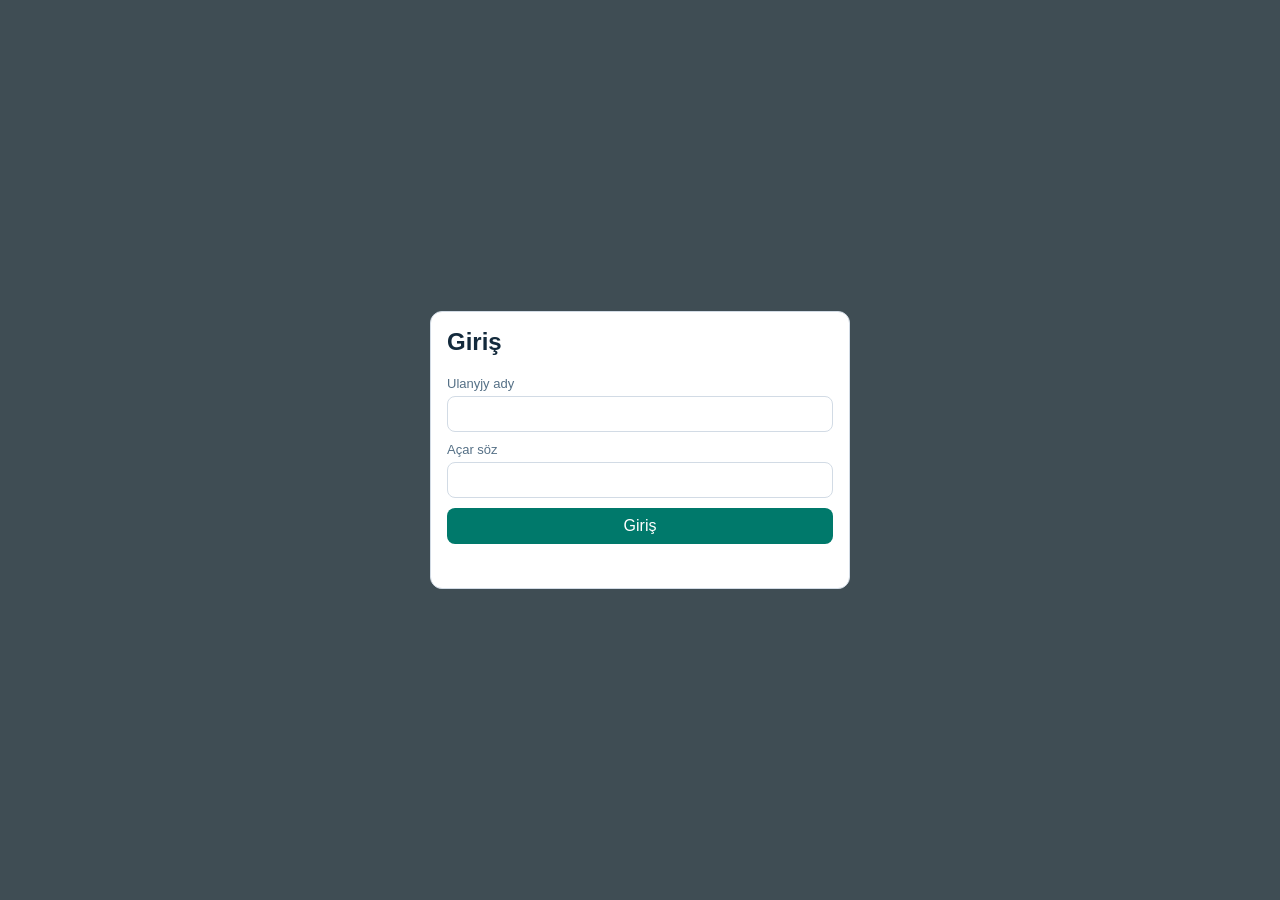
<file: web-app/index.html>
<!doctype html>
<html lang="en">
  <head>
    <meta charset="UTF-8" />
    <meta name="viewport" content="width=device-width, initial-scale=1.0" />
    <title>Ulanyş - Dashboard</title>
    <link rel="icon" type="image/png" href="./assets/app_icon.png" />
    <link rel="stylesheet" href="./styles.css" />
  </head>
  <body>
    <div id="loginOverlay" class="overlay">
      <div class="login-card">
        <h2 data-i18n="loginTitle">Login</h2>
        <form id="loginForm" class="form-grid">
          <label><span data-i18n="username">Username</span> <input id="loginUsernameInput" type="text" required /></label>
          <label><span data-i18n="password">Password</span> <input id="loginPasswordInput" type="password" required /></label>
          <button type="submit" data-i18n="loginButton">Login</button>
        </form>
        <p id="loginStatus" class="status"></p>
      </div>
    </div>

    <div id="authContent" class="hidden">
      <header class="topbar">
        <div class="topbar-left">
          <a class="brand" href="./index.html">
            <img src="./assets/logo.png" alt="Logo" width="200" height="48" style="height:40px; width:auto; max-width:260px;" />
          </a>
          <nav id="topNav" class="topnav"></nav>
        </div>
        <div class="topbar-actions">
          <button id="logoutBtn" type="button" data-i18n="logout">Logout</button>
        </div>
      </header>

      <main class="layout">
      <section class="panel">
        <div class="row-between">
          <div>
            <h2 data-i18n="dashboardDevicesTitle">Devices</h2>
            <div id="devicesCount" class="section-count"></div>
          </div>
        </div>
        <div class="filters">
          <label><span data-i18n="searchDeviceId">Search Device ID</span> <input id="searchInput" type="text" placeholder="e.g. TAB001" data-i18n-placeholder="searchDeviceIdPlaceholder" /></label>
          <label><span data-i18n="faculty">Faculty</span> <select id="mainFilter"></select></label>
          <label><span data-i18n="yearIntake">Year Intake</span> <select id="subFilter"></select></label>
        </div>
        <div class="devices-table-wrap">
          <table>
            <thead>
              <tr>
                <th class="table-checkbox"><input id="selectAllDashboardDevices" type="checkbox" /></th>
                <th data-i18n="deviceId">Device ID</th>
                <th data-i18n="ownerName">Owner Name</th>
                <th data-i18n="faculty">Faculty</th>
                <th data-i18n="year">Year</th>
                <th data-i18n="lastSeen">Last Seen</th>
                <th class="conn-col" data-i18n="connection">Connection</th>
              </tr>
            </thead>
            <tbody id="devicesBody"></tbody>
          </table>
        </div>
        <div id="paginationWrap"></div>
      </section>

      <section class="panel">
        <h2 data-i18n="deviceDetails">Device Details</h2>
        <div id="selectedDeviceWrap" class="hidden">
          <p id="selectedDeviceLabel"></p>
          <div class="range-row">
            <label><span data-i18n="from">From</span>
              <div class="date-picker-wrap">
                <input id="fromDateDisplay" type="text" placeholder="dd/mm/yyyy" readonly />
                <input id="fromDateInput" type="date" class="hidden-date-input" />
              </div>
            </label>
            <label><span data-i18n="to">To</span>
              <div class="date-picker-wrap">
                <input id="toDateDisplay" type="text" placeholder="dd/mm/yyyy" readonly />
                <input id="toDateInput" type="date" class="hidden-date-input" />
              </div>
            </label>
          </div>
          <div class="summary-grid">
            <div class="summary-card">
              <div class="summary-title" id="screenTimeTitle" data-i18n="screenTime">Screen Time</div>
              <div class="summary-value" id="screenTimeValue">0h 0m</div>
              <div class="summary-sub" id="screenTimeRange"></div>
            </div>
            <div class="summary-card usage-chart-card">
              <div class="summary-title" data-i18n="appUsage">App Usage</div>
              <div id="usageChartEmpty" class="summary-sub" data-i18n="noAppUsageYet">No app usage yet.</div>
              <div id="usageChartBody" class="usage-chart hidden"></div>
            </div>
          </div>
          <div class="daily-usage">
            <h4 data-i18n="dailyUsage">Daily Usage</h4>
            <div class="daily-usage-table">
              <table>
                <thead>
                  <tr>
                    <th data-i18n="date">Date</th>
                    <th data-i18n="screenTime">Screen Time</th>
                  </tr>
                </thead>
                <tbody id="dailyUsageBody"></tbody>
              </table>
            </div>
          </div>
          <div class="section-heading">
            <h3 data-i18n="appUsage">App Usage</h3>
            <div id="appsCount" class="section-count"></div>
          </div>
          <label>
            <span data-i18n="searchApp">Search App</span>
            <input id="appSearchInput" type="text" data-i18n-placeholder="searchAppPlaceholder" placeholder="e.g. Sports Stream" />
          </label>
          <label class="inline-check app-usage-toggle">
            <input id="includeSystemApps" type="checkbox" />
            <span data-i18n="includeSystemApps">Include system apps too</span>
          </label>
          <table>
            <thead>
              <tr>
                <th data-i18n="icon">Icon</th>
                <th data-i18n="app">App</th>
                <th data-i18n="package">Package</th>
                <th data-i18n="screenTime">Screen Time</th>
              </tr>
            </thead>
            <tbody id="appsBody"></tbody>
          </table>
        </div>
        <p id="noDeviceSelected" data-i18n="selectDevicePrompt">Select a device from the list.</p>
        <p id="detailsStatus" class="status"></p>
      </section>
      </main>

      <div id="selectionBar" class="selection-bar hidden">
        <span id="selectionBarText">0 devices selected</span>
      </div>
    </div>

    <script src="./common.js"></script>
    <script src="./dashboard.js"></script>
  </body>
</html>
</file>
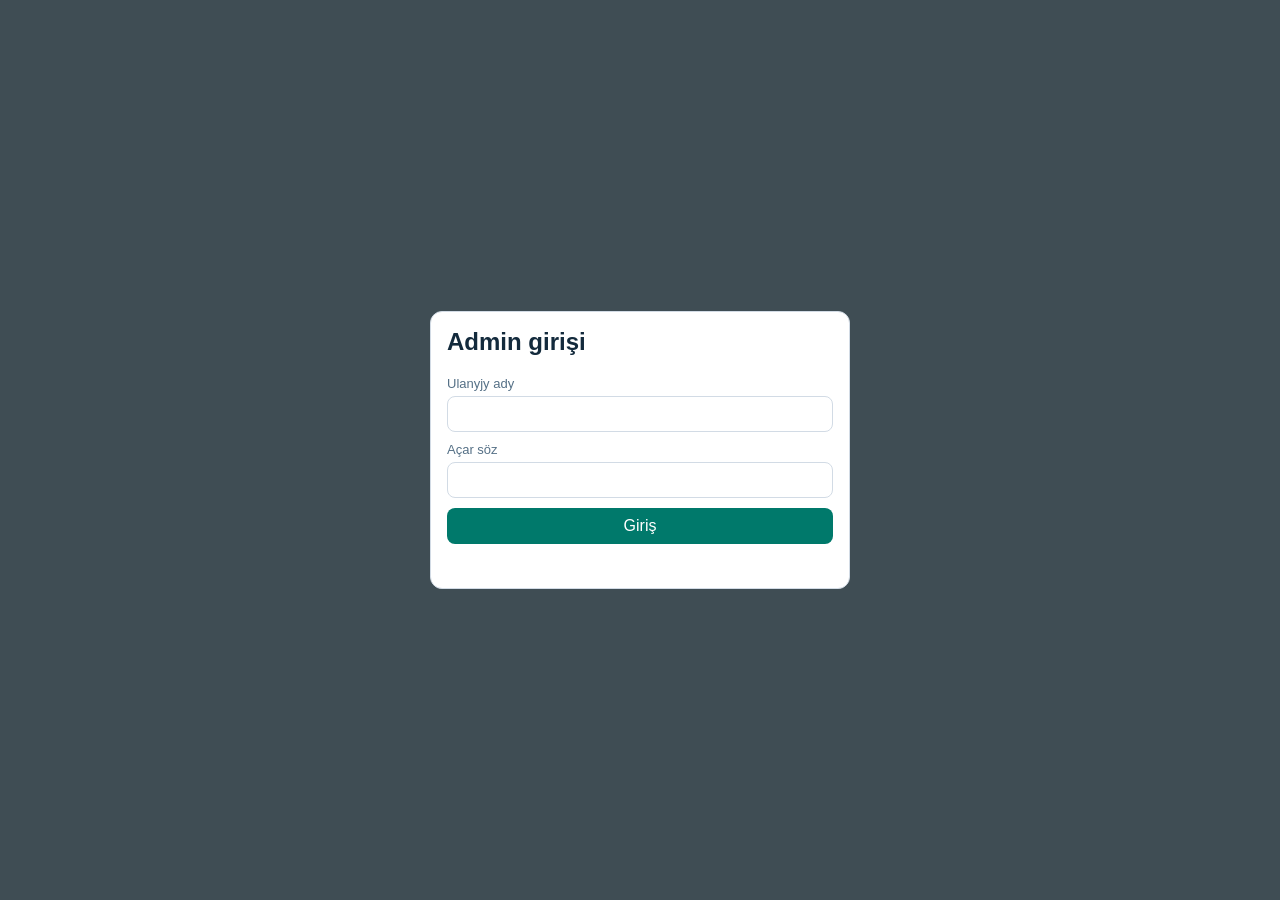
<file: web-app/admin/index.html>
<!doctype html>
<html lang="en">
  <head>
    <meta charset="UTF-8" />
    <meta name="viewport" content="width=device-width, initial-scale=1.0" />
    <base href="../" />
    <title>UlanyЕџ - Admin</title>
    <link rel="icon" type="image/png" href="./assets/app_icon.png" />
    <link rel="stylesheet" href="./styles.css" />
  </head>
  <body>
    <div id="adminOverlay" class="overlay">
      <div class="login-card">
        <h2 data-i18n="adminLoginTitle">Admin Login</h2>
        <form id="adminForm" class="form-grid">
          <label><span data-i18n="username">Username</span> <input id="adminUsernameInput" type="text" required /></label>
          <label><span data-i18n="password">Password</span> <input id="adminPasswordInput" type="password" required /></label>
          <button type="submit" data-i18n="loginButton">Login</button>
        </form>
        <p id="adminStatus" class="status"></p>
      </div>
    </div>

    <div id="adminContent" class="hidden">
      <header class="topbar">
        <div class="topbar-left">
          <a class="brand" href="./index.html">
            <img src="./assets/logo.png" alt="Logo" width="200" height="48" style="height:40px; width:auto; max-width:260px;" />
          </a>
          <nav id="topNav" class="topnav"></nav>
        </div>
        <div class="topbar-actions">
          <button id="logoutBtn" type="button" data-i18n="logout">Logout</button>
        </div>
      </header>

      <main class="layout">
        <section class="panel">
          <h2 data-i18n="adminBackendUrl">Backend URL</h2>
          <p class="status" data-i18n="adminBackendUrlHelp">Manage the backend address used by this web app on this browser.</p>
          <div class="form-grid with-action">
            <label><span data-i18n="adminBackendUrl">Backend URL</span> <input id="backendUrlInput" type="text" /></label>
            <button id="saveBackendUrlBtn" type="button" data-i18n="save">Save</button>
          </div>
          <p id="backendUrlStatus" class="status"></p>
        </section>

        <section class="panel">
          <h2 data-i18n="users">Users</h2>
          <form id="createUserForm" class="form-grid with-action">
            <label><span data-i18n="username">Username</span> <input id="newUsernameInput" type="text" required /></label>
            <label><span data-i18n="password">Password</span> <input id="newPasswordInput" type="password" required /></label>
            <button type="submit" data-i18n="createUser">Create User</button>
          </form>
          <p id="createUserStatus" class="status"></p>

          <div class="devices-table-wrap">
            <table>
              <thead>
                <tr>
                  <th data-i18n="username">Username</th>
                  <th data-i18n="updated">Updated</th>
                  <th class="actions-header no-break" data-i18n="actions">Actions</th>
                </tr>
              </thead>
              <tbody id="usersBody"></tbody>
            </table>
          </div>
          <p id="usersStatus" class="status"></p>
        </section>
      </main>
    </div>

    <script src="./common.js"></script>
    <script src="./admin.js"></script>
  </body>
</html>
</file>
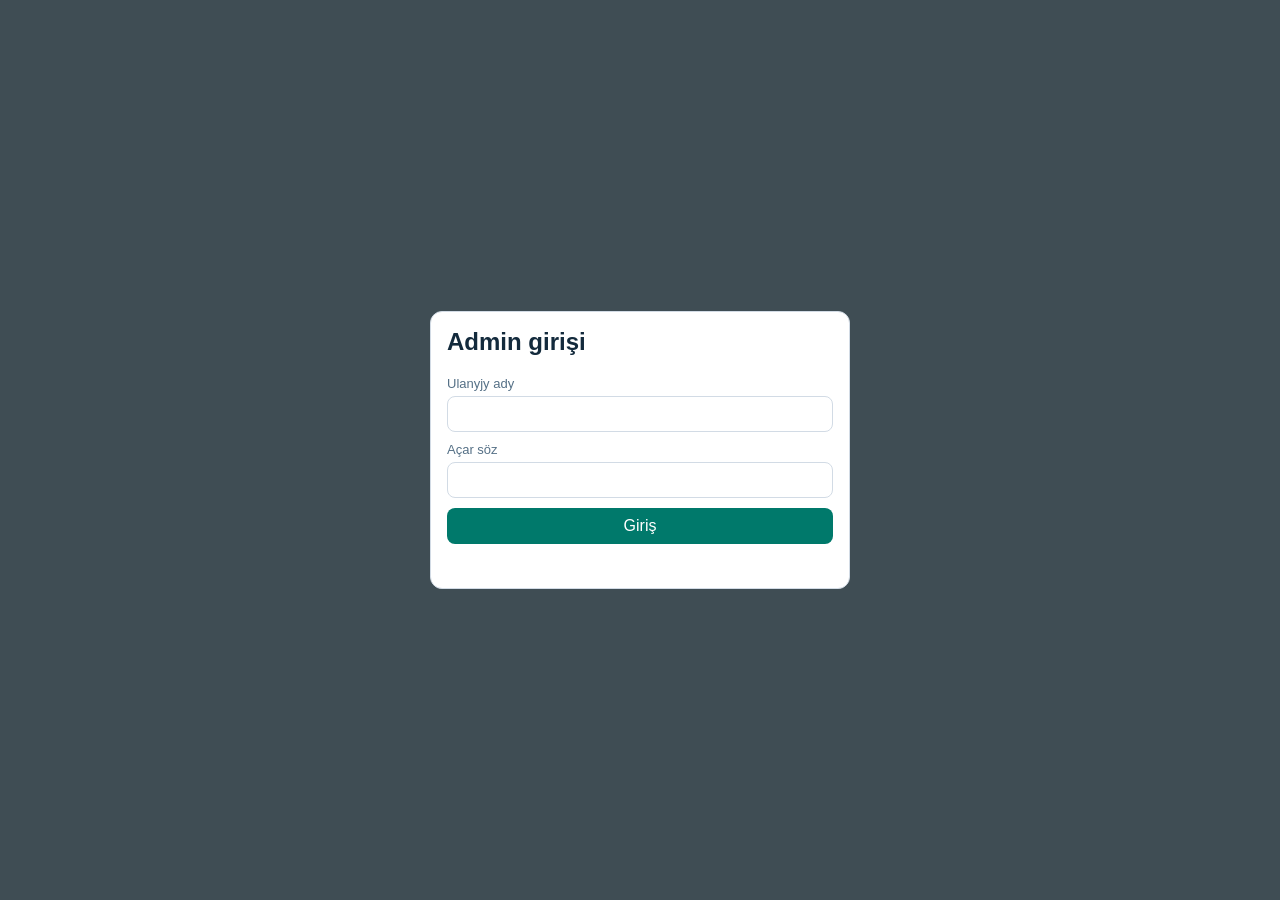
<file: web-app/admin.html>
<!doctype html>
<html lang="en">
  <head>
    <meta charset="UTF-8" />
    <meta name="viewport" content="width=device-width, initial-scale=1.0" />
    <title>Ulanyş - Admin</title>
    <link rel="icon" type="image/png" href="./assets/app_icon.png" />
    <link rel="stylesheet" href="./styles.css" />
  </head>
  <body>
    <div id="adminOverlay" class="overlay">
      <div class="login-card">
        <h2 data-i18n="adminLoginTitle">Admin Login</h2>
        <form id="adminForm" class="form-grid">
          <label><span data-i18n="username">Username</span> <input id="adminUsernameInput" type="text" required /></label>
          <label><span data-i18n="password">Password</span> <input id="adminPasswordInput" type="password" required /></label>
          <button type="submit" data-i18n="loginButton">Login</button>
        </form>
        <p id="adminStatus" class="status"></p>
      </div>
    </div>

    <div id="adminContent" class="hidden">
      <header class="topbar">
        <div class="topbar-left">
          <a class="brand" href="./index.html">
            <img src="./assets/logo.png" alt="Logo" width="200" height="48" style="height:40px; width:auto; max-width:260px;" />
          </a>
          <nav id="topNav" class="topnav"></nav>
        </div>
        <div class="topbar-actions">
          <button id="logoutBtn" type="button" data-i18n="logout">Logout</button>
        </div>
      </header>

      <main class="layout">
        <section class="panel">
          <h2 data-i18n="adminBackendUrl">Backend URL</h2>
          <p class="status" data-i18n="adminBackendUrlHelp">Manage the backend address used by this web app on this browser.</p>
          <div class="form-grid with-action">
            <label><span data-i18n="adminBackendUrl">Backend URL</span> <input id="backendUrlInput" type="text" /></label>
            <button id="saveBackendUrlBtn" type="button" data-i18n="save">Save</button>
          </div>
          <p id="backendUrlStatus" class="status"></p>
        </section>

        <section class="panel">
          <h2 data-i18n="users">Users</h2>
          <form id="createUserForm" class="form-grid with-action">
            <label><span data-i18n="username">Username</span> <input id="newUsernameInput" type="text" required /></label>
            <label><span data-i18n="password">Password</span> <input id="newPasswordInput" type="password" required /></label>
            <button type="submit" data-i18n="createUser">Create User</button>
          </form>
          <p id="createUserStatus" class="status"></p>

          <div class="devices-table-wrap">
            <table>
              <thead>
                <tr>
                  <th data-i18n="username">Username</th>
                  <th data-i18n="updated">Updated</th>
                  <th class="actions-header no-break" data-i18n="actions">Actions</th>
                </tr>
              </thead>
              <tbody id="usersBody"></tbody>
            </table>
          </div>
          <p id="usersStatus" class="status"></p>
        </section>
      </main>
    </div>

    <script src="./common.js"></script>
    <script src="./admin.js"></script>
  </body>
</html>
</file>
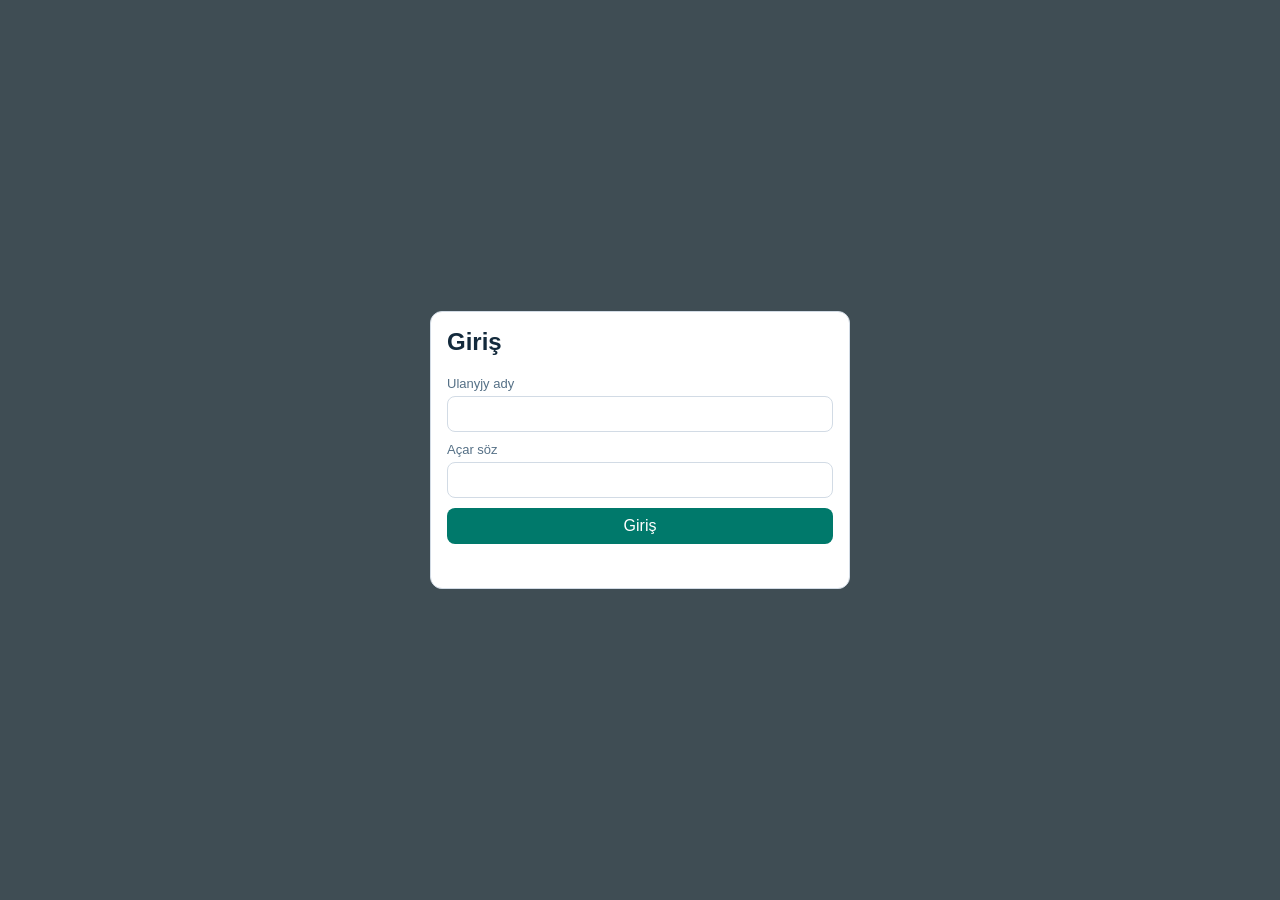
<file: web-app/categories.html>
<!doctype html>
<html lang="en">
  <head>
    <meta charset="UTF-8" />
    <meta name="viewport" content="width=device-width, initial-scale=1.0" />
    <title>Ulanyş - Categories</title>
    <link rel="icon" type="image/png" href="./assets/app_icon.png" />
    <link rel="stylesheet" href="./styles.css" />
  </head>
  <body>
    <div id="loginOverlay" class="overlay">
      <div class="login-card">
        <h2 data-i18n="loginTitle">Login</h2>
        <form id="loginForm" class="form-grid">
          <label><span data-i18n="username">Username</span> <input id="loginUsernameInput" type="text" required /></label>
          <label><span data-i18n="password">Password</span> <input id="loginPasswordInput" type="password" required /></label>
          <button type="submit" data-i18n="loginButton">Login</button>
        </form>
        <p id="loginStatus" class="status"></p>
      </div>
    </div>

    <div id="authContent" class="hidden">
      <header class="topbar">
        <div class="topbar-left">
          <a class="brand" href="./index.html">
            <img src="./assets/logo.png" alt="Logo" width="200" height="48" style="height:40px; width:auto; max-width:260px;" />
          </a>
          <nav id="topNav" class="topnav"></nav>
        </div>
        <div class="topbar-actions">
          <button id="logoutBtn" type="button" data-i18n="logout">Logout</button>
        </div>
      </header>

      <main class="layout">
      <section class="panel">
        <h2 data-i18n="mainCategoryTitle">Main Category (Faculty)</h2>
        <form id="mainCategoryForm" class="form-inline">
          <label class="fixed-field"><span data-i18n="name">Name</span> <input id="mainCategoryNameInput" type="text" required /></label>
          <button type="submit" class="action-btn" data-i18n="addMainCategory">Add Main Category</button>
        </form>
        <p id="mainStatus" class="status"></p>
        <table>
          <thead><tr><th data-i18n="name">Name</th><th class="actions-col" data-i18n="actions">Actions</th></tr></thead>
          <tbody id="mainBody"></tbody>
        </table>
      </section>

      <section class="panel">
        <h2 data-i18n="subCategoryTitle">Sub Category (Year Intake)</h2>
        <form id="subCategoryForm" class="form-grid">
          <label><span data-i18n="mainCategoryTitle">Main Category (Faculty)</span> <select id="subMainSelect" required></select></label>
          <div class="inline-field">
            <label><span data-i18n="name">Name</span> <input id="subCategoryNameInput" type="text" required /></label>
            <button type="submit" class="action-btn" data-i18n="addSubCategory">Add Sub Category</button>
          </div>
        </form>
        <p id="subStatus" class="status"></p>
        <table>
          <thead><tr><th data-i18n="main">Main</th><th data-i18n="sub">Sub</th><th class="actions-col" data-i18n="actions">Actions</th></tr></thead>
          <tbody id="subBody"></tbody>
        </table>
      </section>
      </main>
    </div>

    <script src="./common.js"></script>
    <script src="./categories.js"></script>
  </body>
</html>
</file>
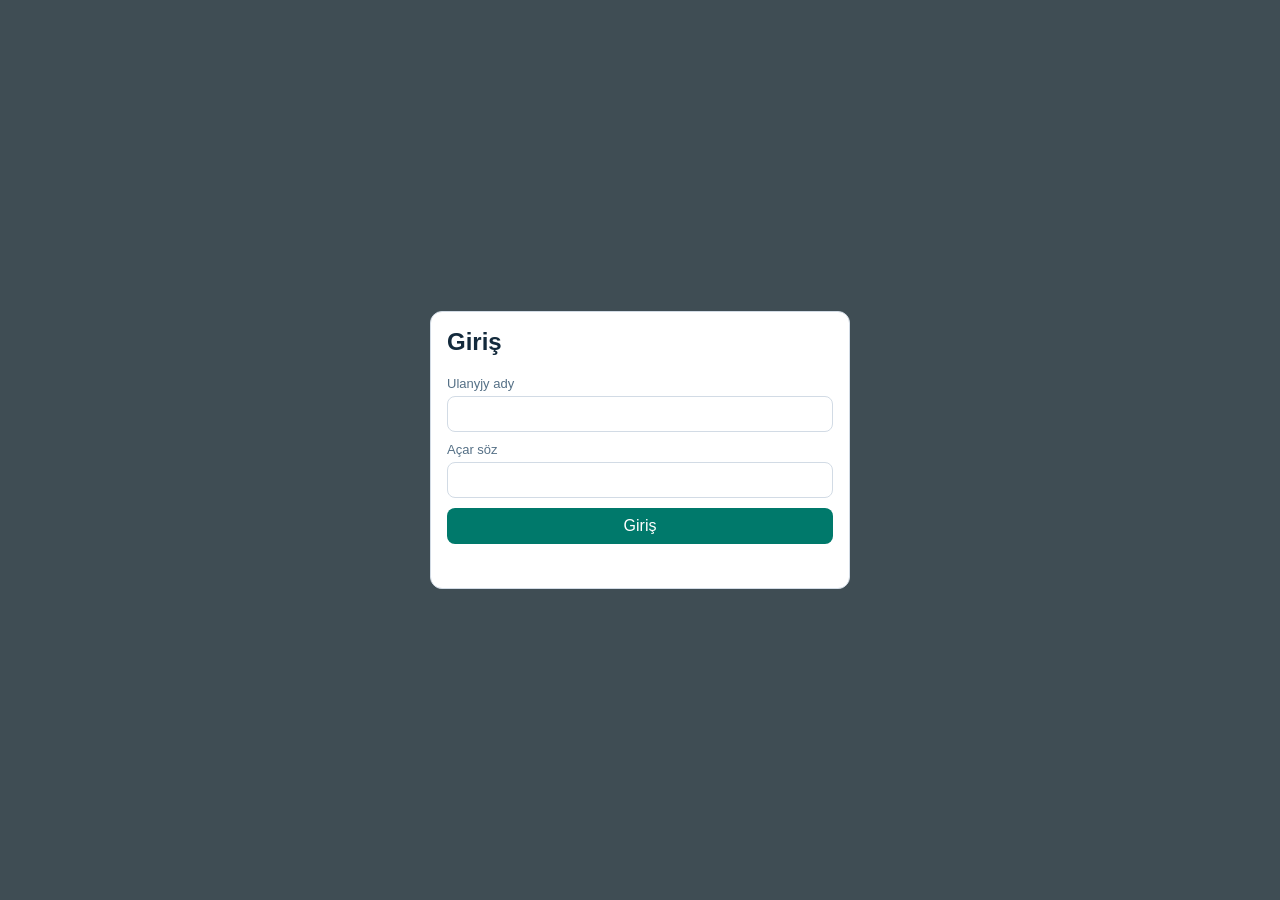
<file: web-app/devices.html>
<!doctype html>
<html lang="en">
  <head>
    <meta charset="UTF-8" />
    <meta name="viewport" content="width=device-width, initial-scale=1.0" />
    <title>Ulanyş - Devices</title>
    <link rel="icon" type="image/png" href="./assets/app_icon.png" />
    <link rel="stylesheet" href="./styles.css" />
  </head>
  <body>
    <div id="loginOverlay" class="overlay">
      <div class="login-card">
        <h2 data-i18n="loginTitle">Login</h2>
        <form id="loginForm" class="form-grid">
          <label><span data-i18n="username">Username</span> <input id="loginUsernameInput" type="text" required /></label>
          <label><span data-i18n="password">Password</span> <input id="loginPasswordInput" type="password" required /></label>
          <button type="submit" data-i18n="loginButton">Login</button>
        </form>
        <p id="loginStatus" class="status"></p>
      </div>
    </div>

    <div id="authContent" class="hidden">
      <header class="topbar">
        <div class="topbar-left">
          <a class="brand" href="./index.html">
            <img src="./assets/logo.png" alt="Logo" width="200" height="48" style="height:40px; width:auto; max-width:260px;" />
          </a>
          <nav id="topNav" class="topnav"></nav>
        </div>
        <div class="topbar-actions">
          <button id="logoutBtn" type="button" data-i18n="logout">Logout</button>
        </div>
      </header>

      <main class="layout">
      <section class="panel">
        <h2 data-i18n="createEditDevice">Create / Edit Device</h2>
        <form id="deviceForm" class="form-grid with-action">
          <label><span data-i18n="deviceId">Device ID</span> <input id="deviceIdInput" type="text" required /></label>
          <label><span data-i18n="faculty">Faculty</span> <select id="deviceMainSelect" required></select></label>
          <label><span data-i18n="yearIntake">Year Intake</span> <select id="deviceSubSelect" required></select></label>
          <button id="deviceSubmitBtn" type="submit" data-i18n="addDevice">Add Device</button>
        </form>
        <p id="deviceStatus" class="status"></p>
      </section>

      <section class="panel">
        <div class="row-between">
          <div>
            <h2 data-i18n="dashboardDevicesTitle">Devices</h2>
            <div id="devicesCount" class="section-count"></div>
          </div>
        </div>
        <div class="filters">
          <label><span data-i18n="searchDeviceId">Search Device ID</span> <input id="searchInput" type="text" data-i18n-placeholder="searchDeviceIdPlaceholder" /></label>
          <label><span data-i18n="faculty">Faculty</span> <select id="mainFilter"></select></label>
          <label><span data-i18n="yearIntake">Year Intake</span> <select id="subFilter"></select></label>
        </div>
        <div class="devices-table-wrap">
          <table>
            <thead>
              <tr>
                <th class="table-checkbox"><input id="selectAllDevices" type="checkbox" /></th>
                <th data-i18n="deviceId">Device ID</th>
                <th data-i18n="ownerName">Owner Name</th>
                <th data-i18n="faculty">Faculty</th>
                <th data-i18n="year">Year</th>
                <th data-i18n="lastSeen">Last Seen</th>
                <th class="conn-col" data-i18n="connection">Connection</th>
                <th class="actions-header no-break" data-i18n="actions">Actions</th>
              </tr>
            </thead>
            <tbody id="devicesBody"></tbody>
          </table>
        </div>
        <div id="paginationWrap"></div>
        <p id="devicesListStatus" class="status"></p>
      </section>
      </main>

      <div id="selectionBar" class="selection-bar hidden">
        <span id="selectionBarText">0 devices selected</span>
      </div>
    </div>

    <script src="./common.js"></script>
    <script src="./devices.js"></script>
  </body>
</html>
</file>
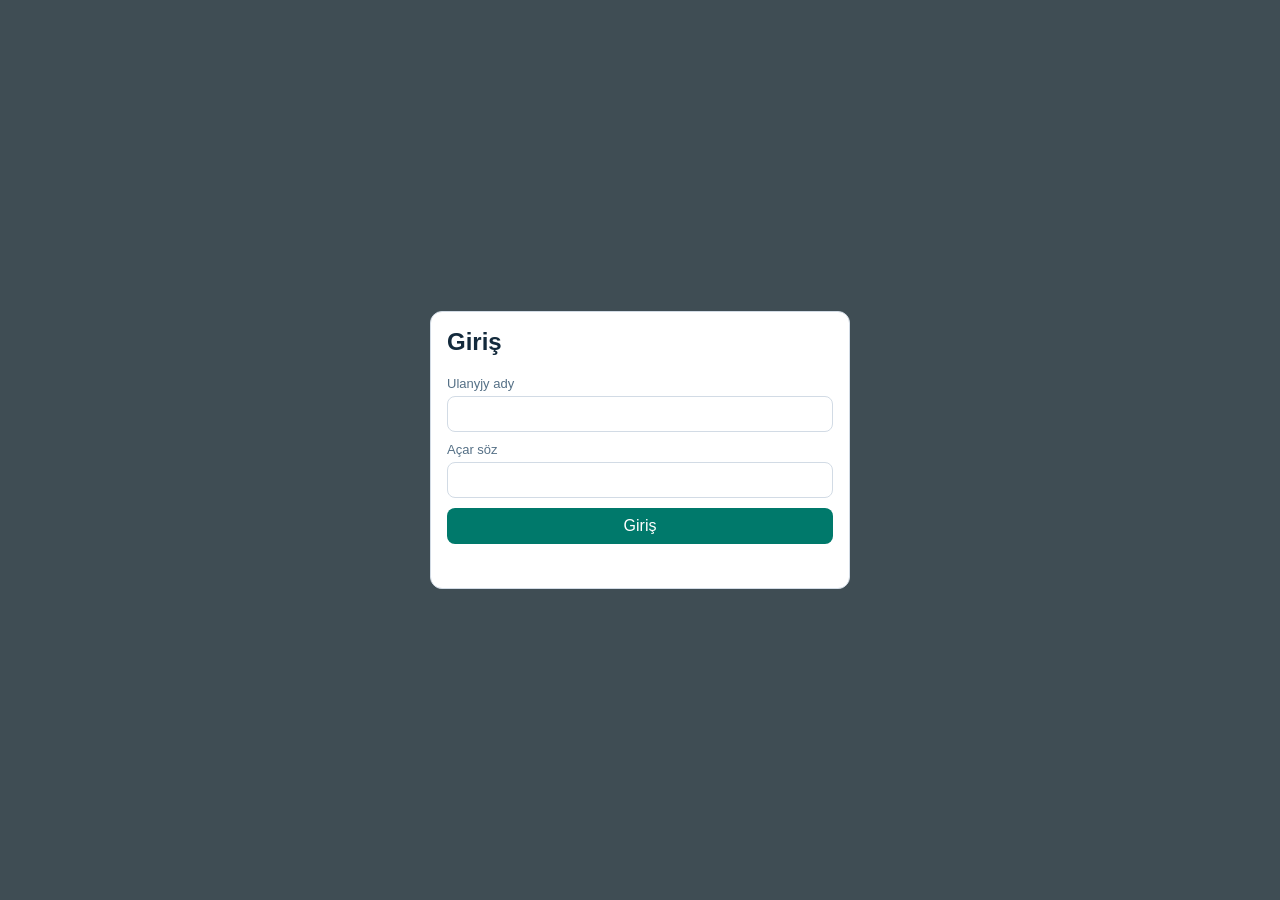
<file: web-app/export.html>
<!doctype html>
<html lang="en">
  <head>
    <meta charset="UTF-8" />
    <meta name="viewport" content="width=device-width, initial-scale=1.0" />
    <title>Ulanyş - Export</title>
    <link rel="icon" type="image/png" href="./assets/app_icon.png" />
    <link rel="stylesheet" href="./styles.css" />
  </head>
  <body>
    <div id="loginOverlay" class="overlay">
      <div class="login-card">
        <h2 data-i18n="loginTitle">Login</h2>
        <form id="loginForm" class="form-grid">
          <label><span data-i18n="username">Username</span> <input id="loginUsernameInput" type="text" required /></label>
          <label><span data-i18n="password">Password</span> <input id="loginPasswordInput" type="password" required /></label>
          <button type="submit" data-i18n="loginButton">Login</button>
        </form>
        <p id="loginStatus" class="status"></p>
      </div>
    </div>

    <div id="authContent" class="hidden">
      <header class="topbar">
        <div class="topbar-left">
          <a class="brand" href="./index.html">
            <img src="./assets/logo.png" alt="Logo" width="200" height="48" style="height:40px; width:auto; max-width:260px;" />
          </a>
          <nav id="topNav" class="topnav"></nav>
        </div>
        <div class="topbar-actions">
          <button id="logoutBtn" type="button" data-i18n="logout">Logout</button>
        </div>
      </header>

      <main class="layout">
      <section class="panel">
        <h2 data-i18n="exportUsageData">Export Usage Data</h2>
        <p class="status export-help">
          <span data-i18n="exportHelp">Export usage data by faculty and year intake as an Excel file.</span>
        </p>
        <form id="exportForm" class="export-form">
          <label><span data-i18n="from">From</span>
            <div class="date-picker-wrap">
              <input id="fromDateDisplay" type="text" placeholder="dd/mm/yyyy" readonly />
              <input id="fromDateInput" type="date" class="hidden-date-input" />
            </div>
          </label>
          <label><span data-i18n="to">To</span>
            <div class="date-picker-wrap">
              <input id="toDateDisplay" type="text" placeholder="dd/mm/yyyy" readonly />
              <input id="toDateInput" type="date" class="hidden-date-input" />
            </div>
          </label>
          <label><span data-i18n="faculty">Faculty</span>
            <select id="mainFilter" required></select>
          </label>
          <label><span data-i18n="yearIntake">Year Intake</span>
            <select id="subFilter" required></select>
          </label>
          <button id="exportBtn" type="submit" data-i18n="export">Export</button>
        </form>
        <p id="exportStatus" class="status"></p>
      </section>
      </main>
    </div>

    <script src="./common.js"></script>
    <script src="./export.js"></script>
  </body>
</html>
</file>
<file: web-app/styles.css>
:root {
  --bg: #f2f5f8;
  --panel: #ffffff;
  --line: #d2dbe5;
  --text: #132a3c;
  --muted: #557086;
  --accent: #00796b;
  --accent-soft: #d7f0ec;
}

* {
  box-sizing: border-box;
}

body {
  margin: 0;
  font-family: "Segoe UI", Tahoma, sans-serif;
  color: var(--text);
  background: linear-gradient(180deg, #ebf2f9 0%, var(--bg) 50%, #eef3f7 100%);
  overflow-x: hidden;
}

.overlay {
  position: fixed;
  inset: 0;
  background: rgba(10, 27, 36, 0.78);
  display: flex;
  align-items: center;
  justify-content: center;
  z-index: 100;
}

.overlay.hidden {
  display: none;
}

.login-card {
  width: min(420px, 94vw);
  background: #fff;
  border-radius: 12px;
  border: 1px solid var(--line);
  padding: 16px;
}

.login-card h2 {
  margin-top: 0;
}

.topbar {
  position: sticky;
  top: 0;
  z-index: 80;
  display: flex;
  gap: 16px;
  align-items: center;
  justify-content: space-between;
  padding: 16px 20px;
  background: #0f2a3a;
  color: #fff;
  box-shadow: 0 8px 20px rgba(15, 42, 58, 0.12);
}

.topbar-left {
  display: flex;
  align-items: center;
  gap: 20px;
  flex-wrap: wrap;
}

.brand {
  display: inline-flex;
  align-items: center;
  gap: 10px;
  color: #ffffff;
  text-decoration: none;
}

.brand img {
  height: 40px;
  max-height: 48px;
  max-width: 260px;
  width: auto;
  display: block;
  object-fit: contain;
}


.topnav {
  display: flex;
  gap: 12px;
  align-items: center;
  margin-top: 4px;
  flex-wrap: wrap;
}

.nav-link {
  color: #ffffff;
  text-decoration: none;
  padding: 2px 6px;
  border-radius: 6px;
  border: 1px solid transparent;
  font-size: 22px;
  line-height: 1.1;
}

.nav-link.active,
.nav-link:hover {
  color: #fff;
  border-color: #4f7486;
  background: #1c455a;
}

.topbar h1 {
  margin: 0;
  font-size: 22px;
}

.topbar-actions {
  display: flex;
  align-items: center;
  gap: 10px;
}

.language-btn {
  white-space: nowrap;
}

.login-language-row {
  margin-top: 12px;
  display: flex;
  justify-content: flex-end;
}

.topbar-btn {
  background: transparent;
  border: 1px solid #335c70;
  color: #fff;
  height: 36px;
  padding: 0 14px;
}

.topbar-btn:hover {
  background: #1c455a;
  border-color: #4f7486;
}

.layout {
  display: grid;
  grid-template-columns: 1fr;
  gap: 16px;
  padding: 16px;
}

.filters {
  display: grid;
  grid-template-columns: 1.3fr 1fr 1fr;
  gap: 10px;
}

.panel {
  background: var(--panel);
  border: 1px solid var(--line);
  border-radius: 10px;
  padding: 14px;
}

.row-between {
  display: flex;
  align-items: center;
  justify-content: space-between;
  gap: 10px;
}

.section-heading h3,
.row-between h2 {
  margin-bottom: 4px;
}

.section-count {
  color: var(--muted);
  font-size: 13px;
}

.section-count strong {
  color: var(--text);
  font-weight: 700;
}

.selection-bar {
  position: fixed;
  left: 50%;
  bottom: 16px;
  transform: translateX(-50%);
  min-width: 220px;
  max-width: min(92vw, 520px);
  padding: 12px 18px;
  border-radius: 14px;
  background: rgba(15, 42, 58, 0.96);
  color: #fff;
  box-shadow: 0 14px 28px rgba(9, 21, 28, 0.24);
  z-index: 150;
  text-align: center;
  font-weight: 600;
}

.inline-check {
  display: inline-flex;
  align-items: center;
  gap: 8px;
  flex-direction: row;
  font-size: 13px;
  color: var(--muted);
}

.app-usage-toggle {
  margin-top: 6px;
  margin-bottom: 6px;
}

.inline-check input {
  width: 16px;
  height: 16px;
}

.form-grid {
  display: grid;
  grid-template-columns: repeat(auto-fit, minmax(210px, 1fr));
  gap: 10px;
}

.form-grid.with-action {
  grid-template-columns: repeat(auto-fit, minmax(180px, 1fr)) auto;
  align-items: end;
}

.export-form {
  display: grid;
  grid-template-columns: minmax(170px, 1fr) minmax(170px, 1fr) minmax(180px, 1fr) minmax(180px, 1fr) auto;
  gap: 10px;
  align-items: end;
  margin-top: 18px;
}

.export-form button {
  align-self: end;
}

.export-help {
  margin-bottom: 18px;
}

.form-inline {
  display: flex;
  gap: 10px;
  align-items: end;
}

.inline-field {
  display: grid;
  grid-template-columns: 1fr auto;
  gap: 10px;
  align-items: end;
}

.fixed-field {
  width: 260px;
}

.fixed-field input {
  width: 100%;
}

.actions-col {
  display: flex;
  justify-content: flex-end;
  align-items: center;
  gap: 8px;
  flex-wrap: wrap;
  text-align: right;
}

.actions-header {
  text-align: right;
  padding-right: 6px;
}

.status-connected {
  color: #1f8f3a;
  font-weight: 600;
}

.status-disconnected {
  color: #c62828;
  font-weight: 600;
}

.conn-icon {
  width: 24px;
  height: 24px;
  display: block;
  margin: 0 auto;
}

.conn-col {
  text-align: center;
}

.table-checkbox {
  width: 40px;
  text-align: center;
}

.table-checkbox input {
  width: 16px;
  height: 16px;
  cursor: pointer;
}

label {
  display: flex;
  flex-direction: column;
  gap: 5px;
  color: var(--muted);
  font-size: 13px;
}

input,
select,
button {
  font: inherit;
}

input {
  height: 36px;
  border: 1px solid var(--line);
  border-radius: 8px;
  padding: 0 10px;
}

select {
  height: 36px;
  border: 1px solid var(--line);
  border-radius: 8px;
  padding: 0 10px;
  background: #fff;
  appearance: none;
}

button {
  height: 36px;
  border: none;
  border-radius: 8px;
  padding: 0 12px;
  background: var(--accent);
  color: #fff;
  cursor: pointer;
  white-space: nowrap;
}

button:hover {
  filter: brightness(0.95);
}

.danger {
  background: #b93f3f;
}

.action-btn {
  min-width: 160px;
}

.modal-overlay {
  position: fixed;
  inset: 0;
  background: rgba(10, 27, 36, 0.65);
  display: flex;
  align-items: center;
  justify-content: center;
  z-index: 120;
}

.modal-overlay.hidden {
  display: none;
}

.modal-card {
  width: min(520px, 92vw);
  background: #fff;
  border-radius: 12px;
  border: 1px solid var(--line);
  padding: 16px;
  display: grid;
  gap: 12px;
}

.modal-card h3 {
  margin: 0;
}

.settings-card {
  width: min(440px, 92vw);
}

.settings-row {
  display: grid;
  gap: 8px;
}

.settings-label {
  font-size: 12px;
  color: var(--muted);
  text-transform: uppercase;
  letter-spacing: 0.04em;
}

.settings-value {
  font-size: 15px;
  font-weight: 600;
  word-break: break-all;
}

.settings-input {
  width: 100%;
}

.modal-actions {
  display: flex;
  justify-content: flex-end;
  gap: 8px;
}

.language-modal-card {
  display: grid;
  gap: 14px;
}

.language-modal-field {
  display: grid;
  gap: 6px;
}

.language-modal-label {
  color: var(--muted);
  font-size: 14px;
  font-weight: 600;
}

.language-modal-select {
  width: 100%;
}


.context-menu {
  position: fixed;
  min-width: 180px;
  background: #ffffff;
  border: 1px solid var(--line);
  border-radius: 10px;
  box-shadow: 0 10px 26px rgba(15, 27, 36, 0.18);
  padding: 6px;
  z-index: 200;
}

.context-menu.hidden {
  display: none;
}

.context-list {
  display: grid;
  gap: 4px;
}

.context-item {
  width: 100%;
  text-align: left;
  height: auto;
  padding: 8px 10px;
  background: transparent;
  border: none;
  border-radius: 8px;
  color: var(--text);
  cursor: pointer;
}

.context-item:hover:not(:disabled) {
  background: #eef3f7;
}

.context-item:disabled {
  color: #98a5b3;
  cursor: not-allowed;
}

.pagination {
  display: flex;
  gap: 8px;
  flex-wrap: wrap;
  margin-top: 12px;
}

.page-btn {
  min-width: 36px;
}

.page-btn.active {
  background: #0d5f53;
}

table {
  width: 100%;
  border-collapse: collapse;
  margin-top: 8px;
  table-layout: fixed;
}

th,
td {
  text-align: left;
  border-bottom: 1px solid var(--line);
  padding: 10px 8px;
  vertical-align: middle;
  overflow-wrap: anywhere;
  word-break: break-word;
}

.no-break {
  white-space: nowrap;
  word-break: normal;
}

.actions-col button {
  height: 30px;
  padding: 0 10px;
  font-size: 13px;
  line-height: 1;
  white-space: nowrap;
}

tbody tr {
  cursor: pointer;
}

tbody tr:hover {
  background: #f8fbff;
}

.selected-row {
  background: var(--accent-soft);
}

.checked-row {
  background: #f1f7ff;
}

.checked-row.selected-row {
  background: var(--accent-soft);
}

.status {
  min-height: 20px;
  margin: 8px 0 0;
  color: var(--muted);
}

.hidden {
  display: none;
}

.range-row {
  display: flex;
  flex-wrap: wrap;
  gap: 10px;
  align-items: flex-end;
}

.date-picker-wrap {
  display: grid;
  grid-template-columns: 1fr auto;
  gap: 8px;
  align-items: center;
}

.hidden-date-input {
  position: absolute;
  opacity: 0;
  pointer-events: none;
  width: 1px;
  height: 1px;
}

.chart {
  margin-top: 8px;
  display: flex;
  align-items: flex-end;
  gap: 4px;
  min-height: 170px;
  padding: 10px;
  border: 1px solid var(--line);
  border-radius: 8px;
  overflow-x: auto;
  background: #f8fcff;
}

.summary-grid {
  display: grid;
  grid-template-columns: repeat(auto-fit, minmax(220px, 1fr));
  gap: 12px;
  margin-top: 8px;
}

.summary-card {
  border: 1px solid var(--line);
  border-radius: 10px;
  padding: 12px;
  background: #f8fcff;
}

.usage-chart-card {
  display: grid;
  gap: 8px;
}

.usage-chart {
  display: flex;
  gap: 8px;
  align-items: flex-end;
  min-height: 170px;
  padding: 6px 4px;
  overflow-x: auto;
}

.usage-bar {
  width: 18px;
  height: 140px;
  background: #e6edf3;
  border-radius: 10px;
  display: flex;
  align-items: flex-end;
  flex: 0 0 auto;
  position: relative;
}

.usage-bar-fill {
  width: 100%;
  border-radius: inherit;
  background: linear-gradient(180deg, #009688 0%, #0c7f88 100%);
  transition: height 0.2s ease;
}

.summary-title {
  font-size: 12px;
  text-transform: uppercase;
  letter-spacing: 0.08em;
  color: var(--muted);
}

.summary-value {
  font-size: 24px;
  font-weight: 600;
  color: var(--text);
  margin-top: 6px;
}

.summary-sub {
  font-size: 12px;
  color: var(--muted);
  margin-top: 4px;
}

.daily-usage {
  margin-top: 12px;
}

.daily-usage h4 {
  margin: 6px 0 8px;
  font-size: 14px;
}

.daily-usage-table {
  max-height: 520px;
  overflow-y: auto;
  border: 1px solid var(--line);
  border-radius: 8px;
}

.devices-table-wrap {
  max-height: 560px;
  overflow-y: auto;
  border: 1px solid var(--line);
  border-radius: 8px;
  margin-top: 8px;
}

.devices-table-wrap table {
  margin-top: 0;
}

.devices-table-wrap thead th {
  position: sticky;
  top: 0;
  background: #fff;
  z-index: 1;
}

.daily-usage-table table {
  width: 100%;
  border-collapse: collapse;
}

.daily-usage-table thead th {
  position: sticky;
  top: 0;
  background: #fff;
  z-index: 1;
}

.bar-wrap {
  width: 18px;
  flex: 0 0 auto;
  text-align: center;
}

.bar {
  width: 100%;
  min-height: 2px;
  border-radius: 4px 4px 0 0;
  background: linear-gradient(180deg, #009688 0%, #0c7f88 100%);
}

.bar-label {
  margin-top: 6px;
  color: var(--muted);
  font-size: 10px;
  writing-mode: vertical-rl;
  transform: rotate(180deg);
}

.app-icon {
  width: 24px;
  height: 24px;
  border-radius: 4px;
  object-fit: cover;
}

.app-icon-fallback {
  display: inline-flex;
  align-items: center;
  justify-content: center;
  background: #eef3f7;
  color: #6a7f92;
  font-weight: 600;
}

.app-badge {
  display: inline-flex;
  align-items: center;
  margin-left: 8px;
  padding: 2px 8px;
  border-radius: 999px;
  font-size: 11px;
  font-weight: 600;
  line-height: 1.2;
  vertical-align: middle;
  white-space: nowrap;
}

.system-app-badge {
  background: #eef2f6;
  color: #546474;
  border: 1px solid #d8e0e8;
}

@media (max-width: 900px) {
  .topbar {
    flex-direction: column;
    align-items: flex-start;
  }

  .topbar-left {
    width: 100%;
    flex-wrap: wrap;
  }

  .topbar-actions {
    width: 100%;
    flex-wrap: wrap;
  }

  .filters {
    grid-template-columns: 1fr;
  }

  .form-grid.with-action,
  .export-form,
  .form-inline,
  .inline-field {
    grid-template-columns: 1fr;
  }

  .form-inline {
    flex-direction: column;
    align-items: stretch;
  }

  .fixed-field {
    width: 100%;
  }
}

@media (max-width: 700px) {
  .nav-link {
    font-size: 16px;
  }

  th,
  td {
    font-size: 12px;
    padding: 8px 6px;
  }

  .summary-value {
    font-size: 20px;
  }

  .brand img {
    max-width: 200px;
    height: 34px;
  }

  .actions-col {
    flex-direction: column;
    align-items: stretch;
  }

  .actions-col button {
    width: 100%;
  }
}
</file>
